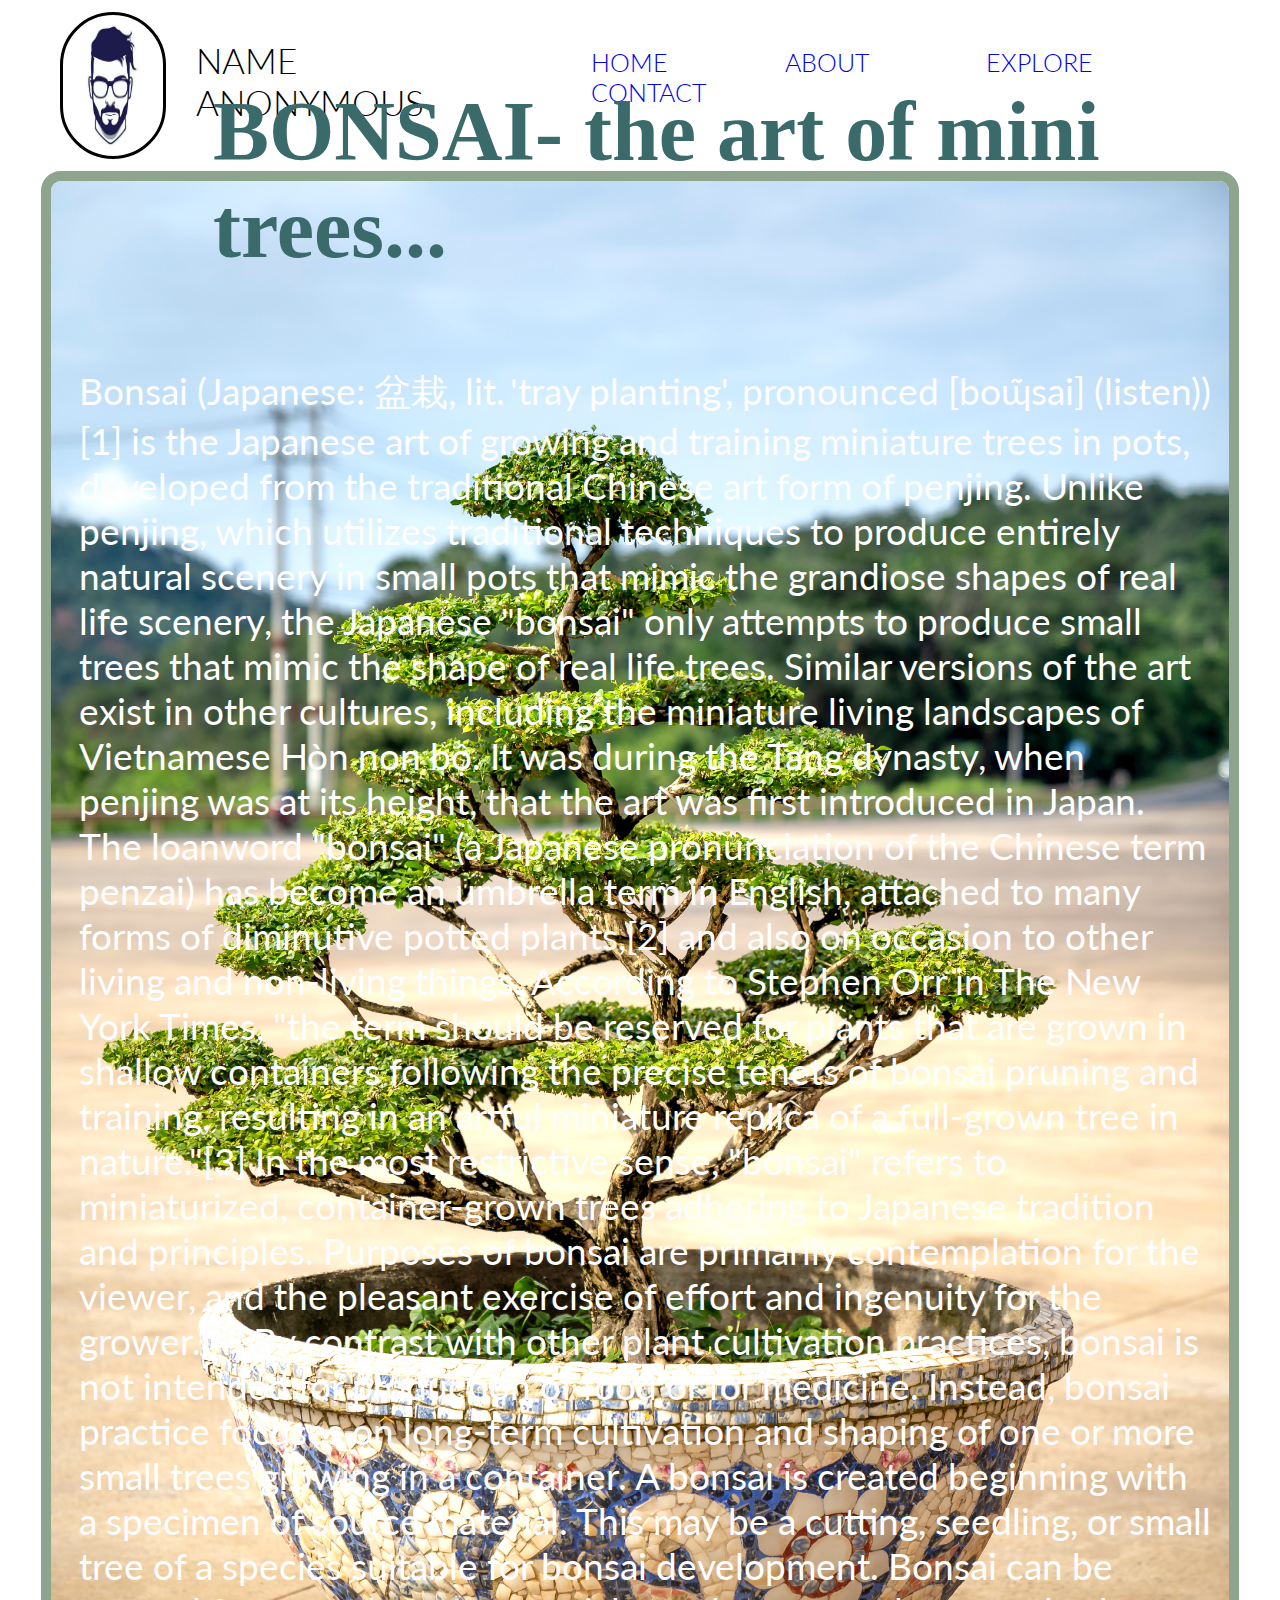
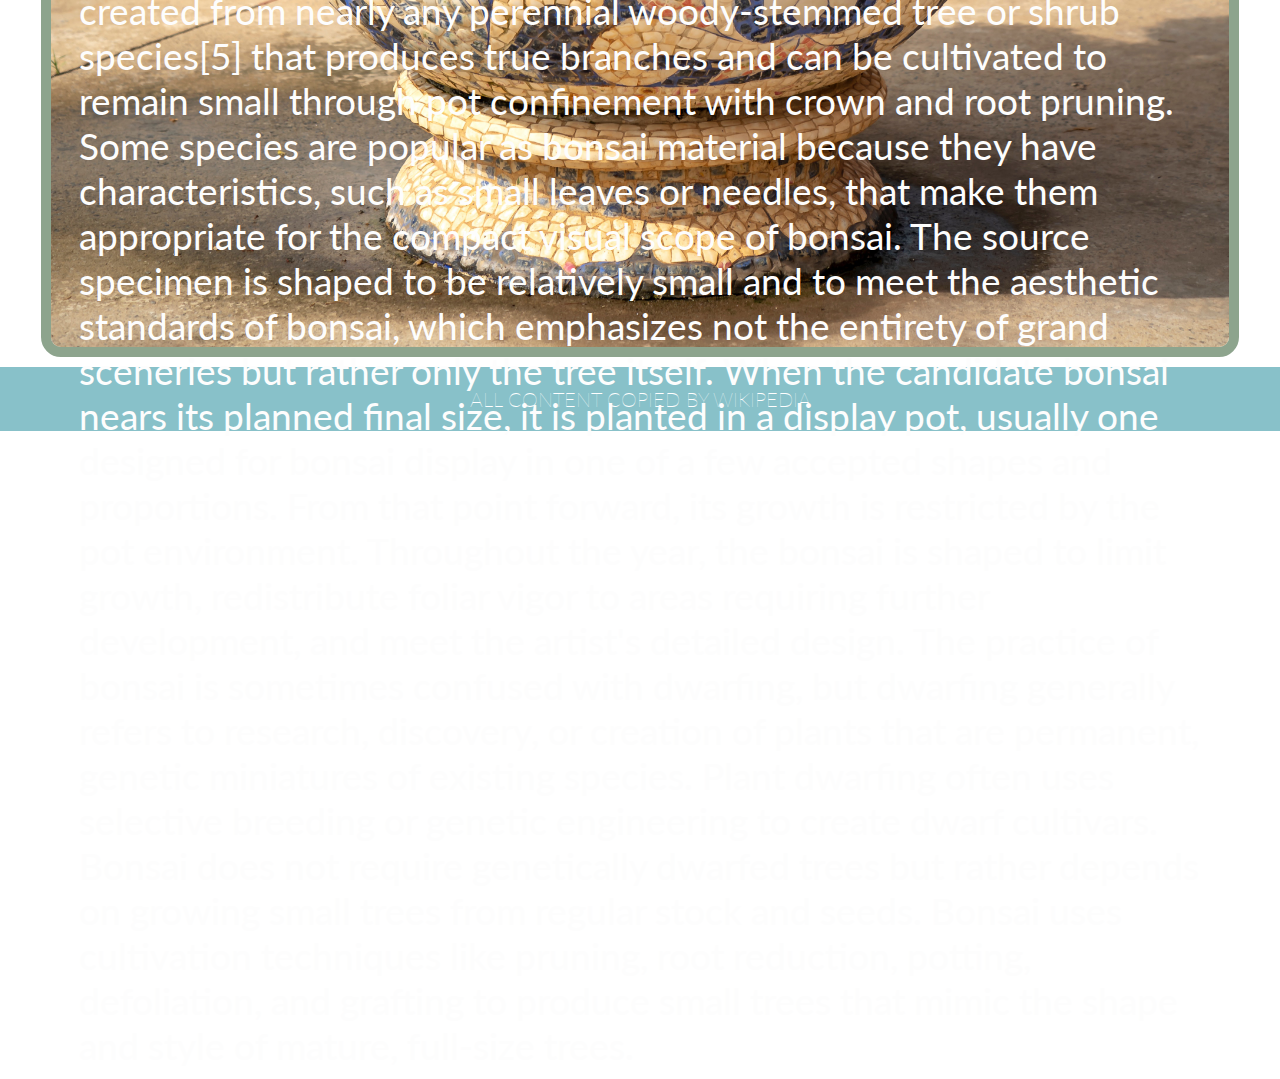
<file: first_look/index.html>
<!DOCTYPE html>
<html lang="en">

<head>
    <meta charset="UTF-8">
    <meta http-equiv="X-UA-Compatible" content="IE=edge">
    <meta name="viewport" content="width=device-width, initial-scale=1.0">
    <title>Document</title>
    <link rel="stylesheet" href="style.css">
    <link rel="stylesheet" href="utils.css">
</head>

<body>
    <div class="header">
        <header>
            <div class="logo">
                <img src="logo.jpg" alt="">
                <span>NAME ANONYMOUS </span>

                <nav>
                    <ul>
                        <li><a href="home.html">HOME</a></li>
                        <li><a href="about.html">ABOUT</a></li>
                        <li><a href="explore.html">EXPLORE</a></li>
                        <li><a href="contact.html">CONTACT</a></li>
                    </ul>
                </nav>
        </header>
    </div>
    </div>
    <div class="backgroundimage">
        <img src="img1.jpg" alt="">
    </div>
    <div class="heading">
        <main>
            <h1>BONSAI- the art of mini trees...</h1>
            <p>Bonsai (Japanese: 盆栽, lit. 'tray planting', pronounced [boɰ̃sai] (listen))[1] is the Japanese art of
                growing and training miniature trees in pots, developed from the traditional Chinese art form of
                penjing. Unlike penjing, which utilizes traditional techniques to produce entirely natural scenery in
                small pots that mimic the grandiose shapes of real life scenery, the Japanese "bonsai" only attempts to
                produce small trees that mimic the shape of real life trees. Similar versions of the art exist in other
                cultures, including the miniature living landscapes of Vietnamese Hòn non bộ. It was during the Tang
                dynasty, when penjing was at its height, that the art was first introduced in Japan.

                The loanword "bonsai" (a Japanese pronunciation of the Chinese term penzai) has become an umbrella term
                in English, attached to many forms of diminutive potted plants,[2] and also on occasion to other living
                and non-living things. According to Stephen Orr in The New York Times, "the term should be reserved for
                plants that are grown in shallow containers following the precise tenets of bonsai pruning and training,
                resulting in an artful miniature replica of a full-grown tree in nature."[3] In the most restrictive
                sense, "bonsai" refers to miniaturized, container-grown trees adhering to Japanese tradition and
                principles.

                Purposes of bonsai are primarily contemplation for the viewer, and the pleasant exercise of effort and
                ingenuity for the grower.[4] By contrast with other plant cultivation practices, bonsai is not intended
                for production of food or for medicine. Instead, bonsai practice focuses on long-term cultivation and
                shaping of one or more small trees growing in a container.

                A bonsai is created beginning with a specimen of source material. This may be a cutting, seedling, or
                small tree of a species suitable for bonsai development. Bonsai can be created from nearly any perennial
                woody-stemmed tree or shrub species[5] that produces true branches and can be cultivated to remain small
                through pot confinement with crown and root pruning. Some species are popular as bonsai material because
                they have characteristics, such as small leaves or needles, that make them appropriate for the compact
                visual scope of bonsai.

                The source specimen is shaped to be relatively small and to meet the aesthetic standards of bonsai,
                which emphasizes not the entirety of grand sceneries but rather only the tree itself. When the candidate
                bonsai nears its planned final size, it is planted in a display pot, usually one designed for bonsai
                display in one of a few accepted shapes and proportions. From that point forward, its growth is
                restricted by the pot environment. Throughout the year, the bonsai is shaped to limit growth,
                redistribute foliar vigor to areas requiring further development, and meet the artist's detailed design.

                The practice of bonsai is sometimes confused with dwarfing, but dwarfing generally refers to research,
                discovery, or creation of plants that are permanent, genetic miniatures of existing species. Plant
                dwarfing often uses selective breeding or genetic engineering to create dwarf cultivars. Bonsai does not
                require genetically dwarfed trees but rather depends on growing small trees from regular stock and
                seeds. Bonsai uses cultivation techniques like pruning, root reduction, potting, defoliation, and
                grafting to produce small trees that mimic the shape and style of mature, full-size trees.

            </p>
        </main>
    </div>
    <div class="footer">
        <footer>
            ALL CONTENT COPIED BY WIKIPEDIA
        </footer>
    </div>
</body>

</html>
</file>
<file: first_look/style.css>
@import url('https://fonts.googleapis.com/css2?family=Lato&family=Niconne&family=Noto+Sans:wght@100&family=Poppins:wght@200;300;500&family=Redressed&family=Roboto:wght@900&family=Ubuntu&display=swap');

/*     font-family: 'Lato', sans-serif;

    font-family: 'Niconne', cursive;

    font-family: 'Noto Sans', sans-serif;

    font-family: 'Poppins', sans-serif;

    font-family: 'Redressed', cursive;

    font-family: 'Roboto', sans-serif;

    font-family: 'Ubuntu', sans-serif */
.header {
    display: flex;
    display: inline-block;
    margin-top: 7px;
    margin-bottom: 38px;
    margin-left: 850px;
    margin-right: 10px;
    padding-top: 10px;
    padding-bottom: 10px;
    font-family: 'lato', sans-serif;
    font-size: 25px;
    font-weight: 300;

}

.header li {
    text-decoration: none;
    display: inline;
    list-style: none;
    margin-top: 10px;
    margin-bottom: 10px;
    margin-left: 60px;
    margin-right: 10px;
    padding-left: 10px;
    padding-top: 10px;
    padding-right: 10px;
    padding-bottom: 10px;
}

nav ul li a {
    margin-top: 10px;
    margin-bottom: 10px;
    margin-left: 10px;
    margin-right: 10px;
}

.logo {
    display: flex;
    border-radius: 10px;
}

.logo img {

    height: auto;
    width: 80px;
    margin-top: -5px;
    margin-bottom: -36px;
    margin-left: -790px;
    margin-right: 30px;
    padding-left: 10px;
    padding-top: 10px;
    padding-right: 10px;
    padding-bottom: 10px;
    border: black;
    border-top-style: none;
    border-right-style: none;
    border-bottom-style: none;
    border-left-style: none;
    border-style: solid;
    border-radius: 70px;
}

#name {
    font-size: 40px;
    margin-top: 10px;

}

img {
    border: 10px rgb(141, 164, 141);
    border-radius: 20px;
    border-style: solid;

}

.header li a {
    text-decoration: none;
}

/* .header nav ul li a{
    
    align-items: center;
} */
.footer {
    display: flex;
    justify-content: center;
    align-items: center;
    font-family: 'Lato', sans-serif;
    font-size: 20px;
    font-weight: 100;
    margin-top: 10px;
    margin-bottom: 10px;
    padding-top: 20px;
    padding-bottom: 20px;
    background-color: rgb(136, 193, 201);
    color: white;
}

.backgroundimage img {
    height: auto;
    width: 92vw;

}

.backgroundimage {
    display: flex;
    justify-content: center;
}

.heading {
    display: flex;
    position: absolute;
    margin-top: -1427px;
    margin-bottom: 3px;
    margin-left: 750px;
    margin-right: 57px;
    align-items: center;
}

h1 {
    display: flex;
    align-items: center;
    font-family: 'Redressed', cursive;
    font-size: 84px;
    margin-top: -447px;
    margin-bottom: 24px;
    margin-left: -537px;
    margin-right: 10px;
    color: #3a6a6a;
}

p {
    font-family: 'Lato', sans-serif;
    font-size: 37px;
    color: rgb(253, 253, 253);
    margin-top: 91px;
    margin-bottom: 11px;
    margin-left: -671px;
    margin-right: 10px;

}

span {
    display: flex;
    margin-top: 22px;
    font-size: 35px;

}

ul {
    margin-top: 30px;
    margin-left: 10px;
}

li {
    font-size: 25px;

}
</file>
<file: first_look/utils.css>
*{
    margin: 0;
    padding: 0;
}
li{
    margin-top: 0px;
    margin-bottom: 0px;
    margin-left: 0px;
    margin-right: 0px;
}
</file>
